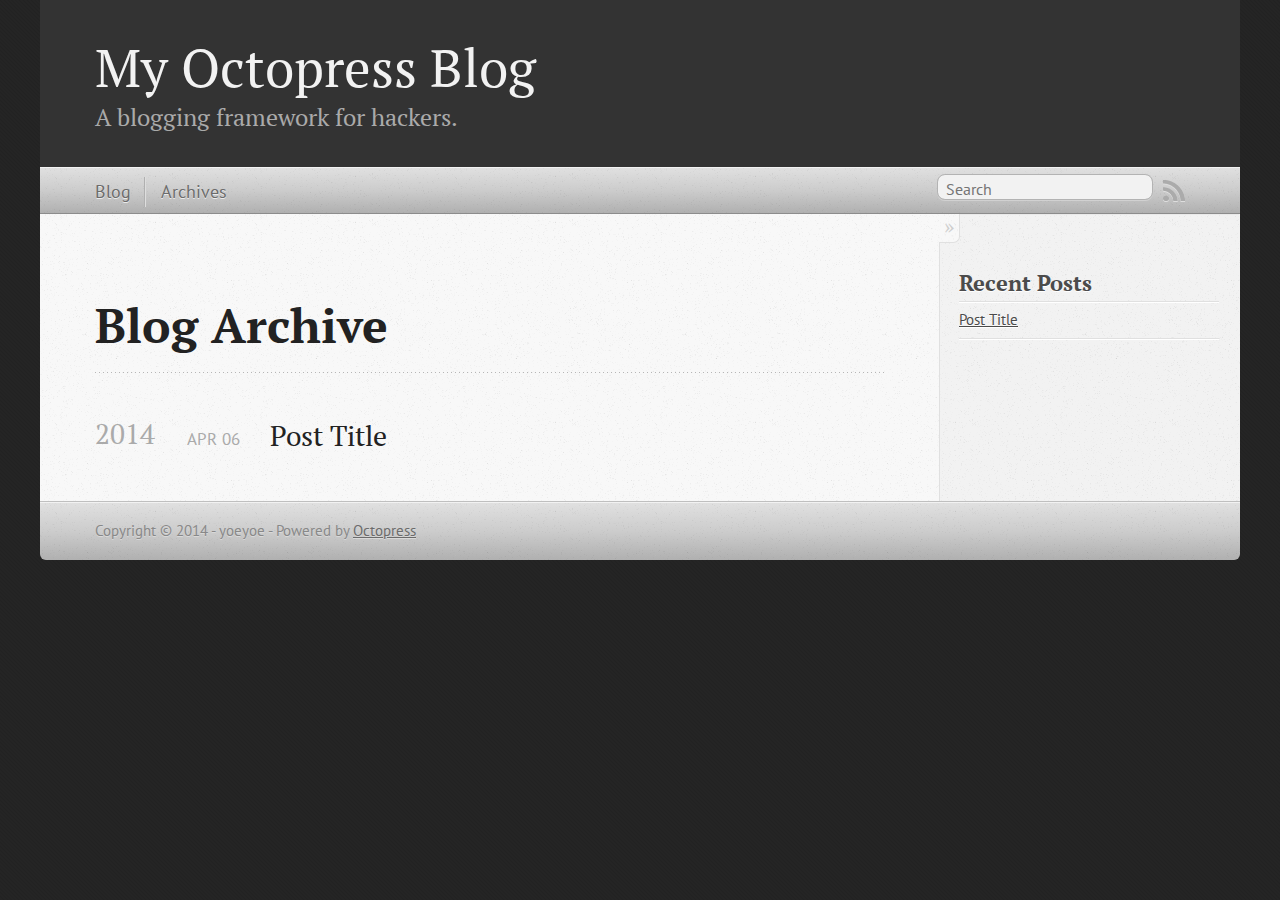
<file: blog/archives/index.html>
<!DOCTYPE html>
<!--[if IEMobile 7 ]><html class="no-js iem7"><![endif]-->
<!--[if lt IE 9]><html class="no-js lte-ie8"><![endif]-->
<!--[if (gt IE 8)|(gt IEMobile 7)|!(IEMobile)|!(IE)]><!--><html class="no-js" lang="en"><!--<![endif]-->
<head>
  <meta charset="utf-8">
  <title>Blog Archive - My Octopress Blog</title>
  <meta name="author" content="yoeyoe">

  
  <meta name="description" content=" Blog Archive 2014 Post Title
Apr 06 2014 Recent Posts Post Title ">
  

  <!-- http://t.co/dKP3o1e -->
  <meta name="HandheldFriendly" content="True">
  <meta name="MobileOptimized" content="320">
  <meta name="viewport" content="width=device-width, initial-scale=1">

  
  <link rel="canonical" href="http://yoeyoe.github.io/blog/archives">
  <link href="/favicon.png" rel="icon">
  <link href="/stylesheets/screen.css" media="screen, projection" rel="stylesheet" type="text/css">
  <link href="/atom.xml" rel="alternate" title="My Octopress Blog" type="application/atom+xml">
  <script src="/javascripts/modernizr-2.0.js"></script>
  <script src="//ajax.googleapis.com/ajax/libs/jquery/1.9.1/jquery.min.js"></script>
  <script>!window.jQuery && document.write(unescape('%3Cscript src="./javascripts/libs/jquery.min.js"%3E%3C/script%3E'))</script>
  <script src="/javascripts/octopress.js" type="text/javascript"></script>
  <!--Fonts from Google"s Web font directory at http://google.com/webfonts -->
<link href="//fonts.googleapis.com/css?family=PT+Serif:regular,italic,bold,bolditalic" rel="stylesheet" type="text/css">
<link href="//fonts.googleapis.com/css?family=PT+Sans:regular,italic,bold,bolditalic" rel="stylesheet" type="text/css">

  

</head>

<body   >
  <header role="banner"><hgroup>
  <h1><a href="/">My Octopress Blog</a></h1>
  
    <h2>A blogging framework for hackers.</h2>
  
</hgroup>

</header>
  <nav role="navigation"><ul class="subscription" data-subscription="rss">
  <li><a href="/atom.xml" rel="subscribe-rss" title="subscribe via RSS">RSS</a></li>
  
</ul>
  
<form action="https://www.google.com/search" method="get">
  <fieldset role="search">
    <input type="hidden" name="q" value="site:yoeyoe.github.io" />
    <input class="search" type="text" name="q" results="0" placeholder="Search"/>
  </fieldset>
</form>
  
<ul class="main-navigation">
  <li><a href="/">Blog</a></li>
  <li><a href="/blog/archives">Archives</a></li>
</ul>

</nav>
  <div id="main">
    <div id="content">
      <div>
<article role="article">
  
  <header>
    <h1 class="entry-title">Blog Archive</h1>
    
  </header>
  
  <div id="blog-archives">



  
  <h2>2014</h2>

<article>
  
<h1><a href="/blog/2014/04/06/post-title/">Post Title</a></h1>
<time datetime="2014-04-06T21:11:35+09:00" pubdate><span class='month'>Apr</span> <span class='day'>06</span> <span class='year'>2014</span></time>


</article>

</div>

  
</article>

</div>

<aside class="sidebar">
  
    <section>
  <h1>Recent Posts</h1>
  <ul id="recent_posts">
    
      <li class="post">
        <a href="/blog/2014/04/06/post-title/">Post Title</a>
      </li>
    
  </ul>
</section>





  
</aside>


    </div>
  </div>
  <footer role="contentinfo"><p>
  Copyright &copy; 2014 - yoeyoe -
  <span class="credit">Powered by <a href="http://octopress.org">Octopress</a></span>
</p>

</footer>
  







  <script type="text/javascript">
    (function(){
      var twitterWidgets = document.createElement('script');
      twitterWidgets.type = 'text/javascript';
      twitterWidgets.async = true;
      twitterWidgets.src = '//platform.twitter.com/widgets.js';
      document.getElementsByTagName('head')[0].appendChild(twitterWidgets);
    })();
  </script>





</body>
</html>
</file>
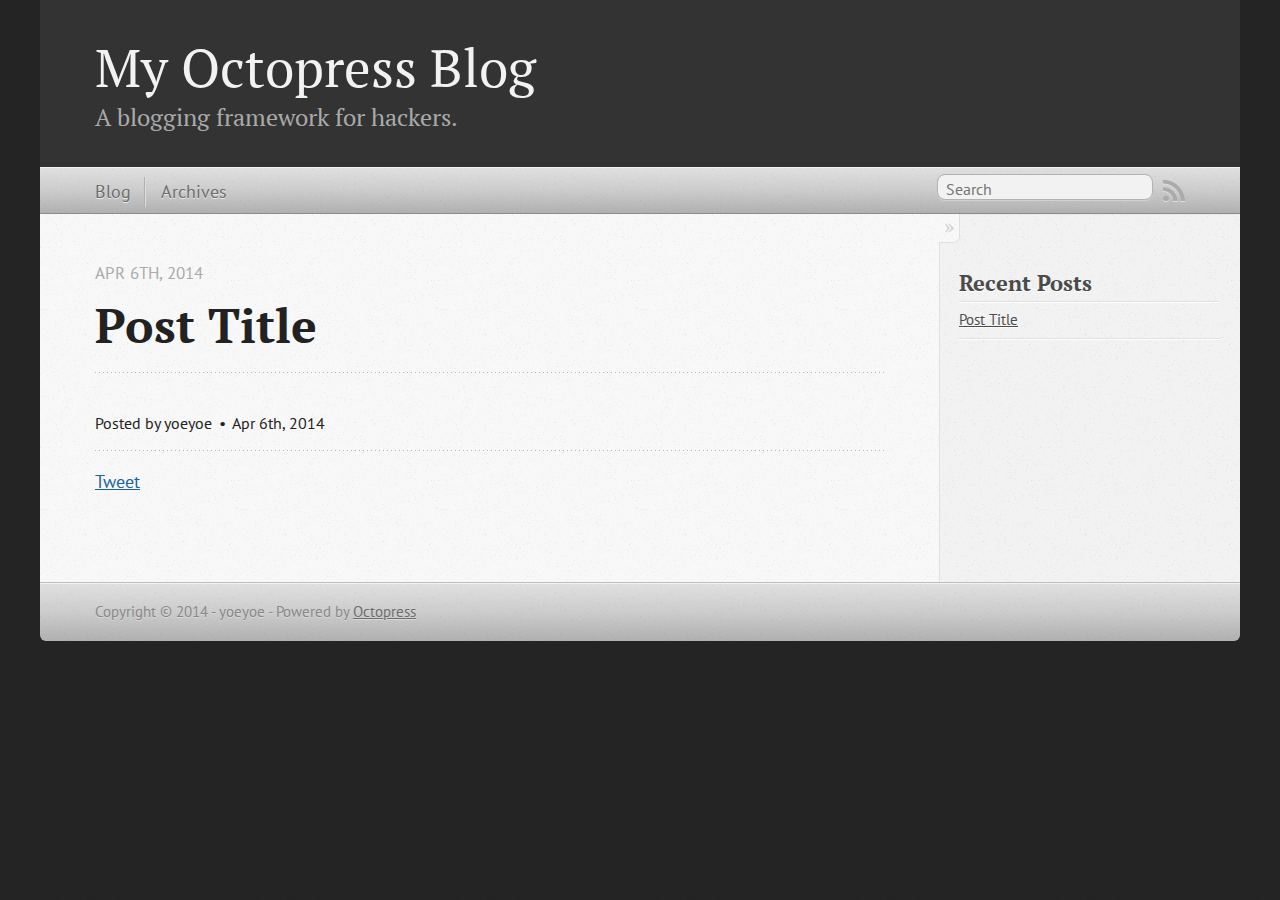
<file: blog/2014/04/06/post-title/index.html>
<!DOCTYPE html>
<!--[if IEMobile 7 ]><html class="no-js iem7"><![endif]-->
<!--[if lt IE 9]><html class="no-js lte-ie8"><![endif]-->
<!--[if (gt IE 8)|(gt IEMobile 7)|!(IEMobile)|!(IE)]><!--><html class="no-js" lang="en"><!--<![endif]-->
<head>
  <meta charset="utf-8">
  <title>Post Title - My Octopress Blog</title>
  <meta name="author" content="yoeyoe">

  
  <meta name="description" content="
">
  

  <!-- http://t.co/dKP3o1e -->
  <meta name="HandheldFriendly" content="True">
  <meta name="MobileOptimized" content="320">
  <meta name="viewport" content="width=device-width, initial-scale=1">

  
  <link rel="canonical" href="http://yoeyoe.github.io/blog/2014/04/06/post-title">
  <link href="/favicon.png" rel="icon">
  <link href="/stylesheets/screen.css" media="screen, projection" rel="stylesheet" type="text/css">
  <link href="/atom.xml" rel="alternate" title="My Octopress Blog" type="application/atom+xml">
  <script src="/javascripts/modernizr-2.0.js"></script>
  <script src="//ajax.googleapis.com/ajax/libs/jquery/1.9.1/jquery.min.js"></script>
  <script>!window.jQuery && document.write(unescape('%3Cscript src="./javascripts/libs/jquery.min.js"%3E%3C/script%3E'))</script>
  <script src="/javascripts/octopress.js" type="text/javascript"></script>
  <!--Fonts from Google"s Web font directory at http://google.com/webfonts -->
<link href="//fonts.googleapis.com/css?family=PT+Serif:regular,italic,bold,bolditalic" rel="stylesheet" type="text/css">
<link href="//fonts.googleapis.com/css?family=PT+Sans:regular,italic,bold,bolditalic" rel="stylesheet" type="text/css">

  

</head>

<body   >
  <header role="banner"><hgroup>
  <h1><a href="/">My Octopress Blog</a></h1>
  
    <h2>A blogging framework for hackers.</h2>
  
</hgroup>

</header>
  <nav role="navigation"><ul class="subscription" data-subscription="rss">
  <li><a href="/atom.xml" rel="subscribe-rss" title="subscribe via RSS">RSS</a></li>
  
</ul>
  
<form action="https://www.google.com/search" method="get">
  <fieldset role="search">
    <input type="hidden" name="q" value="site:yoeyoe.github.io" />
    <input class="search" type="text" name="q" results="0" placeholder="Search"/>
  </fieldset>
</form>
  
<ul class="main-navigation">
  <li><a href="/">Blog</a></li>
  <li><a href="/blog/archives">Archives</a></li>
</ul>

</nav>
  <div id="main">
    <div id="content">
      <div>
<article class="hentry" role="article">
  
  <header>
    
      <h1 class="entry-title">Post Title</h1>
    
    
      <p class="meta">
        








  


<time datetime="2014-04-06T21:11:35+09:00" pubdate data-updated="true">Apr 6<span>th</span>, 2014</time>
        
      </p>
    
  </header>


<div class="entry-content">
</div>


  <footer>
    <p class="meta">
      
  

<span class="byline author vcard">Posted by <span class="fn">yoeyoe</span></span>

      








  


<time datetime="2014-04-06T21:11:35+09:00" pubdate data-updated="true">Apr 6<span>th</span>, 2014</time>
      


    </p>
    
      <div class="sharing">
  
  <a href="//twitter.com/share" class="twitter-share-button" data-url="http://yoeyoe.github.io/blog/2014/04/06/post-title/" data-via="" data-counturl="http://yoeyoe.github.io/blog/2014/04/06/post-title/" >Tweet</a>
  
  
  
</div>

    
    <p class="meta">
      
      
    </p>
  </footer>
</article>

</div>

<aside class="sidebar">
  
    <section>
  <h1>Recent Posts</h1>
  <ul id="recent_posts">
    
      <li class="post">
        <a href="/blog/2014/04/06/post-title/">Post Title</a>
      </li>
    
  </ul>
</section>





  
</aside>


    </div>
  </div>
  <footer role="contentinfo"><p>
  Copyright &copy; 2014 - yoeyoe -
  <span class="credit">Powered by <a href="http://octopress.org">Octopress</a></span>
</p>

</footer>
  







  <script type="text/javascript">
    (function(){
      var twitterWidgets = document.createElement('script');
      twitterWidgets.type = 'text/javascript';
      twitterWidgets.async = true;
      twitterWidgets.src = '//platform.twitter.com/widgets.js';
      document.getElementsByTagName('head')[0].appendChild(twitterWidgets);
    })();
  </script>





</body>
</html>
</file>
<file: stylesheets/screen.css>
html,body,div,span,applet,object,iframe,h1,h2,h3,h4,h5,h6,p,blockquote,pre,a,abbr,acronym,address,big,cite,code,del,dfn,em,img,ins,kbd,q,s,samp,small,strike,strong,sub,sup,tt,var,b,u,i,center,dl,dt,dd,ol,ul,li,fieldset,form,label,legend,table,caption,tbody,tfoot,thead,tr,th,td,article,aside,canvas,details,embed,figure,figcaption,footer,header,hgroup,menu,nav,output,ruby,section,summary,time,mark,audio,video{margin:0;padding:0;border:0;font:inherit;font-size:100%;vertical-align:baseline}html{line-height:1}ol,ul{list-style:none}table{border-collapse:collapse;border-spacing:0}caption,th,td{text-align:left;font-weight:normal;vertical-align:middle}q,blockquote{quotes:none}q:before,q:after,blockquote:before,blockquote:after{content:"";content:none}a img{border:none}article,aside,details,figcaption,figure,footer,header,hgroup,menu,nav,section,summary{display:block}a{color:#1863a1}a:visited{color:#751590}a:focus{color:#0181eb}a:hover{color:#0181eb}a:active{color:#01579f}aside.sidebar a{color:#222}aside.sidebar a:focus{color:#0181eb}aside.sidebar a:hover{color:#0181eb}aside.sidebar a:active{color:#01579f}a{-webkit-transition:color 0.3s;-moz-transition:color 0.3s;-o-transition:color 0.3s;transition:color 0.3s}html{background:#252525 url('/images/line-tile.png?1396790429') top left}body>div{background:#f2f2f2 url('/images/noise.png?1396790429') top left;border-bottom:1px solid #bfbfbf}body>div>div{background:#f8f8f8 url('/images/noise.png?1396790429') top left;border-right:1px solid #e0e0e0}.heading,body>header h1,h1,h2,h3,h4,h5,h6{font-family:"PT Serif","Georgia","Helvetica Neue",Arial,sans-serif}.sans,body>header h2,article header p.meta,article>footer,#content .blog-index footer,html .gist .gist-file .gist-meta,#blog-archives a.category,#blog-archives time,aside.sidebar section,body>footer{font-family:"PT Sans","Helvetica Neue",Arial,sans-serif}.serif,body,#content .blog-index a[rel=full-article]{font-family:"PT Serif",Georgia,Times,"Times New Roman",serif}.mono,pre,code,tt,p code,li code{font-family:Menlo,Monaco,"Andale Mono","lucida console","Courier New",monospace}body>header h1{font-size:2.2em;font-family:"PT Serif","Georgia","Helvetica Neue",Arial,sans-serif;font-weight:normal;line-height:1.2em;margin-bottom:0.6667em}body>header h2{font-family:"PT Serif","Georgia","Helvetica Neue",Arial,sans-serif}body{line-height:1.5em;color:#222}h1{font-size:2.2em;line-height:1.2em}@media only screen and (min-width: 992px){body{font-size:1.15em}h1{font-size:2.6em;line-height:1.2em}}h1,h2,h3,h4,h5,h6{text-rendering:optimizelegibility;margin-bottom:1em;font-weight:bold}h2,section h1{font-size:1.5em}h3,section h2,section section h1{font-size:1.3em}h4,section h3,section section h2,section section section h1{font-size:1em}h5,section h4,section section h3{font-size:.9em}h6,section h5,section section h4,section section section h3{font-size:.8em}p,article blockquote,ul,ol{margin-bottom:1.5em}ul{list-style-type:disc}ul ul{list-style-type:circle;margin-bottom:0px}ul ul ul{list-style-type:square;margin-bottom:0px}ol{list-style-type:decimal}ol ol{list-style-type:lower-alpha;margin-bottom:0px}ol ol ol{list-style-type:lower-roman;margin-bottom:0px}ul,ul ul,ul ol,ol,ol ul,ol ol{margin-left:1.3em}ul ul,ul ol,ol ul,ol ol{margin-bottom:0em}strong{font-weight:bold}em{font-style:italic}sup,sub{font-size:0.75em;position:relative;display:inline-block;padding:0 .2em;line-height:.8em}sup{top:-.5em}sub{bottom:-.5em}a[rev='footnote']{font-size:.75em;padding:0 .3em;line-height:1}q{font-style:italic}q:before{content:"\201C"}q:after{content:"\201D"}em,dfn{font-style:italic}strong,dfn{font-weight:bold}del,s{text-decoration:line-through}abbr,acronym{border-bottom:1px dotted;cursor:help}hr{margin-bottom:0.2em}small{font-size:.8em}big{font-size:1.2em}article blockquote{font-style:italic;position:relative;font-size:1.2em;line-height:1.5em;padding-left:1em;border-left:4px solid rgba(170,170,170,0.5)}article blockquote cite{font-style:italic}article blockquote cite a{color:#aaa !important;word-wrap:break-word}article blockquote cite:before{content:'\2014';padding-right:.3em;padding-left:.3em;color:#aaa}@media only screen and (min-width: 992px){article blockquote{padding-left:1.5em;border-left-width:4px}}.pullquote-right:before,.pullquote-left:before{padding:0;border:none;content:attr(data-pullquote);float:right;width:45%;margin:.5em 0 1em 1.5em;position:relative;top:7px;font-size:1.4em;line-height:1.45em}.pullquote-left:before{float:left;margin:.5em 1.5em 1em 0}.force-wrap,article a,aside.sidebar a{white-space:-moz-pre-wrap;white-space:-pre-wrap;white-space:-o-pre-wrap;white-space:pre-wrap;word-wrap:break-word}.group,body>header,body>nav,body>footer,body #content>article,body #content>div>article,body #content>div>section,body div.pagination,aside.sidebar,#main,#content,.sidebar{*zoom:1}.group:after,body>header:after,body>nav:after,body>footer:after,body #content>article:after,body #content>div>section:after,body div.pagination:after,#main:after,#content:after,.sidebar:after{content:"";display:table;clear:both}body{-webkit-text-size-adjust:none;max-width:1200px;position:relative;margin:0 auto}body>header,body>nav,body>footer,body #content>article,body #content>div>article,body #content>div>section{padding-left:18px;padding-right:18px}@media only screen and (min-width: 480px){body>header,body>nav,body>footer,body #content>article,body #content>div>article,body #content>div>section{padding-left:25px;padding-right:25px}}@media only screen and (min-width: 768px){body>header,body>nav,body>footer,body #content>article,body #content>div>article,body #content>div>section{padding-left:35px;padding-right:35px}}@media only screen and (min-width: 992px){body>header,body>nav,body>footer,body #content>article,body #content>div>article,body #content>div>section{padding-left:55px;padding-right:55px}}body div.pagination{margin-left:18px;margin-right:18px}@media only screen and (min-width: 480px){body div.pagination{margin-left:25px;margin-right:25px}}@media only screen and (min-width: 768px){body div.pagination{margin-left:35px;margin-right:35px}}@media only screen and (min-width: 992px){body div.pagination{margin-left:55px;margin-right:55px}}body>header{font-size:1em;padding-top:1.5em;padding-bottom:1.5em}#content{overflow:hidden}#content>div,#content>article{width:100%}aside.sidebar{float:none;padding:0 18px 1px;background-color:#f7f7f7;border-top:1px solid #e0e0e0}.flex-content,article img,article video,article .flash-video,aside.sidebar img{max-width:100%;height:auto}.basic-alignment.left,article img.left,article video.left,article .left.flash-video,aside.sidebar img.left{float:left;margin-right:1.5em}.basic-alignment.right,article img.right,article video.right,article .right.flash-video,aside.sidebar img.right{float:right;margin-left:1.5em}.basic-alignment.center,article img.center,article video.center,article .center.flash-video,aside.sidebar img.center{display:block;margin:0 auto 1.5em}.basic-alignment.left,article img.left,article video.left,article .left.flash-video,aside.sidebar img.left,.basic-alignment.right,article img.right,article video.right,article .right.flash-video,aside.sidebar img.right{margin-bottom:.8em}.toggle-sidebar,.no-sidebar .toggle-sidebar{display:none}@media only screen and (min-width: 750px){body.sidebar-footer aside.sidebar{float:none;width:auto;clear:left;margin:0;padding:0 35px 1px;background-color:#f7f7f7;border-top:1px solid #eaeaea}body.sidebar-footer aside.sidebar section.odd,body.sidebar-footer aside.sidebar section.even{float:left;width:48%}body.sidebar-footer aside.sidebar section.odd{margin-left:0}body.sidebar-footer aside.sidebar section.even{margin-left:4%}body.sidebar-footer aside.sidebar.thirds section{width:30%;margin-left:5%}body.sidebar-footer aside.sidebar.thirds section.first{margin-left:0;clear:both}}body.sidebar-footer #content{margin-right:0px}body.sidebar-footer .toggle-sidebar{display:none}@media only screen and (min-width: 550px){body>header{font-size:1em}}@media only screen and (min-width: 750px){aside.sidebar{float:none;width:auto;clear:left;margin:0;padding:0 35px 1px;background-color:#f7f7f7;border-top:1px solid #eaeaea}aside.sidebar section.odd,aside.sidebar section.even{float:left;width:48%}aside.sidebar section.odd{margin-left:0}aside.sidebar section.even{margin-left:4%}aside.sidebar.thirds section{width:30%;margin-left:5%}aside.sidebar.thirds section.first{margin-left:0;clear:both}}@media only screen and (min-width: 768px){body{-webkit-text-size-adjust:auto}body>header{font-size:1.2em}#main{padding:0;margin:0 auto}#content{overflow:visible;margin-right:240px;position:relative}.no-sidebar #content{margin-right:0;border-right:0}.collapse-sidebar #content{margin-right:20px}#content>div,#content>article{padding-top:17.5px;padding-bottom:17.5px;float:left}aside.sidebar{width:210px;padding:0 15px 15px;background:none;clear:none;float:left;margin:0 -100% 0 0}aside.sidebar section{width:auto;margin-left:0}aside.sidebar section.odd,aside.sidebar section.even{float:none;width:auto;margin-left:0}.collapse-sidebar aside.sidebar{float:none;width:auto;clear:left;margin:0;padding:0 35px 1px;background-color:#f7f7f7;border-top:1px solid #eaeaea}.collapse-sidebar aside.sidebar section.odd,.collapse-sidebar aside.sidebar section.even{float:left;width:48%}.collapse-sidebar aside.sidebar section.odd{margin-left:0}.collapse-sidebar aside.sidebar section.even{margin-left:4%}.collapse-sidebar aside.sidebar.thirds section{width:30%;margin-left:5%}.collapse-sidebar aside.sidebar.thirds section.first{margin-left:0;clear:both}}@media only screen and (min-width: 992px){body>header{font-size:1.3em}#content{margin-right:300px}#content>div,#content>article{padding-top:27.5px;padding-bottom:27.5px}aside.sidebar{width:260px;padding:1.2em 20px 20px}.collapse-sidebar aside.sidebar{padding-left:55px;padding-right:55px}}@media only screen and (min-width: 768px){ul,ol{margin-left:0}}body>header{background:#333}body>header h1{display:inline-block;margin:0}body>header h1 a,body>header h1 a:visited,body>header h1 a:hover{color:#f2f2f2;text-decoration:none}body>header h2{margin:.2em 0 0;font-size:1em;color:#aaa;font-weight:normal}body>nav{position:relative;background-color:#ccc;background:url('/images/noise.png?1396790429'),-webkit-gradient(linear, 50% 0%, 50% 100%, color-stop(0%, #e0e0e0), color-stop(50%, #cccccc), color-stop(100%, #b0b0b0));background:url('/images/noise.png?1396790429'),-webkit-linear-gradient(#e0e0e0,#cccccc,#b0b0b0);background:url('/images/noise.png?1396790429'),-moz-linear-gradient(#e0e0e0,#cccccc,#b0b0b0);background:url('/images/noise.png?1396790429'),-o-linear-gradient(#e0e0e0,#cccccc,#b0b0b0);background:url('/images/noise.png?1396790429'),linear-gradient(#e0e0e0,#cccccc,#b0b0b0);border-top:1px solid #f2f2f2;border-bottom:1px solid #8c8c8c;padding-top:.35em;padding-bottom:.35em}body>nav form{-webkit-background-clip:padding;-moz-background-clip:padding;background-clip:padding-box;margin:0;padding:0}body>nav form .search{padding:.3em .5em 0;font-size:.85em;font-family:"PT Sans","Helvetica Neue",Arial,sans-serif;line-height:1.1em;width:95%;-webkit-border-radius:0.5em;-moz-border-radius:0.5em;-ms-border-radius:0.5em;-o-border-radius:0.5em;border-radius:0.5em;-webkit-background-clip:padding;-moz-background-clip:padding;background-clip:padding-box;-webkit-box-shadow:#d1d1d1 0 1px;-moz-box-shadow:#d1d1d1 0 1px;box-shadow:#d1d1d1 0 1px;background-color:#f2f2f2;border:1px solid #b3b3b3;color:#888}body>nav form .search:focus{color:#444;border-color:#80b1df;-webkit-box-shadow:#80b1df 0 0 4px,#80b1df 0 0 3px inset;-moz-box-shadow:#80b1df 0 0 4px,#80b1df 0 0 3px inset;box-shadow:#80b1df 0 0 4px,#80b1df 0 0 3px inset;background-color:#fff;outline:none}body>nav fieldset[role=search]{float:right;width:48%}body>nav fieldset.mobile-nav{float:left;width:48%}body>nav fieldset.mobile-nav select{width:100%;font-size:.8em;border:1px solid #888}body>nav ul{display:none}@media only screen and (min-width: 550px){body>nav{font-size:.9em}body>nav ul{margin:0;padding:0;border:0;overflow:hidden;*zoom:1;float:left;display:block;padding-top:.15em}body>nav ul li{list-style-image:none;list-style-type:none;margin-left:0;white-space:nowrap;display:inline;float:left;padding-left:0;padding-right:0}body>nav ul li:first-child,body>nav ul li.first{padding-left:0}body>nav ul li:last-child{padding-right:0}body>nav ul li.last{padding-right:0}body>nav ul.subscription{margin-left:.8em;float:right}body>nav ul.subscription li:last-child a{padding-right:0}body>nav ul li{margin:0}body>nav a{color:#6b6b6b;font-family:"PT Sans","Helvetica Neue",Arial,sans-serif;text-shadow:#ebebeb 0 1px;float:left;text-decoration:none;font-size:1.1em;padding:.1em 0;line-height:1.5em}body>nav a:visited{color:#6b6b6b}body>nav a:hover{color:#2b2b2b}body>nav li+li{border-left:1px solid #b0b0b0;margin-left:.8em}body>nav li+li a{padding-left:.8em;border-left:1px solid #dedede}body>nav form{float:right;text-align:left;padding-left:.8em;width:175px}body>nav form .search{width:93%;font-size:.95em;line-height:1.2em}body>nav ul[data-subscription$=email]+form{width:97px}body>nav ul[data-subscription$=email]+form .search{width:91%}body>nav fieldset.mobile-nav{display:none}body>nav fieldset[role=search]{width:99%}}@media only screen and (min-width: 992px){body>nav form{width:215px}body>nav ul[data-subscription$=email]+form{width:147px}}.no-placeholder body>nav .search{background:#f2f2f2 url('/images/search.png?1396790429') 0.3em 0.25em no-repeat;text-indent:1.3em}@media only screen and (min-width: 550px){.maskImage body>nav ul[data-subscription$=email]+form{width:123px}}@media only screen and (min-width: 992px){.maskImage body>nav ul[data-subscription$=email]+form{width:173px}}.maskImage ul.subscription{position:relative;top:.2em}.maskImage ul.subscription li,.maskImage ul.subscription a{border:0;padding:0}.maskImage a[rel=subscribe-rss]{position:relative;top:0px;text-indent:-999999em;background-color:#dedede;border:0;padding:0}.maskImage a[rel=subscribe-rss],.maskImage a[rel=subscribe-rss]:after{-webkit-mask-image:url('/images/rss.png?1396790429');-moz-mask-image:url('/images/rss.png?1396790429');-ms-mask-image:url('/images/rss.png?1396790429');-o-mask-image:url('/images/rss.png?1396790429');mask-image:url('/images/rss.png?1396790429');-webkit-mask-repeat:no-repeat;-moz-mask-repeat:no-repeat;-ms-mask-repeat:no-repeat;-o-mask-repeat:no-repeat;mask-repeat:no-repeat;width:22px;height:22px}.maskImage a[rel=subscribe-rss]:after{content:"";position:absolute;top:-1px;left:0;background-color:#ababab}.maskImage a[rel=subscribe-rss]:hover:after{background-color:#9e9e9e}.maskImage a[rel=subscribe-email]{position:relative;top:0px;text-indent:-999999em;background-color:#dedede;border:0;padding:0}.maskImage a[rel=subscribe-email],.maskImage a[rel=subscribe-email]:after{-webkit-mask-image:url('/images/email.png?1396790429');-moz-mask-image:url('/images/email.png?1396790429');-ms-mask-image:url('/images/email.png?1396790429');-o-mask-image:url('/images/email.png?1396790429');mask-image:url('/images/email.png?1396790429');-webkit-mask-repeat:no-repeat;-moz-mask-repeat:no-repeat;-ms-mask-repeat:no-repeat;-o-mask-repeat:no-repeat;mask-repeat:no-repeat;width:28px;height:22px}.maskImage a[rel=subscribe-email]:after{content:"";position:absolute;top:-1px;left:0;background-color:#ababab}.maskImage a[rel=subscribe-email]:hover:after{background-color:#9e9e9e}article{padding-top:1em}article header{position:relative;padding-top:2em;padding-bottom:1em;margin-bottom:1em;background:url('[data-uri]') bottom left repeat-x}article header h1{margin:0}article header h1 a{text-decoration:none}article header h1 a:hover{text-decoration:underline}article header p{font-size:.9em;color:#aaa;margin:0}article header p.meta{text-transform:uppercase;position:absolute;top:0}@media only screen and (min-width: 768px){article header{margin-bottom:1.5em;padding-bottom:1em;background:url('[data-uri]') bottom left repeat-x}}article h2{padding-top:0.8em;background:url('[data-uri]') top left repeat-x}.entry-content article h2:first-child,article header+h2{padding-top:0}article h2:first-child,article header+h2{background:none}article .feature{padding-top:.5em;margin-bottom:1em;padding-bottom:1em;background:url('[data-uri]') bottom left repeat-x;font-size:2.0em;font-style:italic;line-height:1.3em}article img,article video,article .flash-video{-webkit-border-radius:0.3em;-moz-border-radius:0.3em;-ms-border-radius:0.3em;-o-border-radius:0.3em;border-radius:0.3em;-webkit-box-shadow:rgba(0,0,0,0.15) 0 1px 4px;-moz-box-shadow:rgba(0,0,0,0.15) 0 1px 4px;box-shadow:rgba(0,0,0,0.15) 0 1px 4px;-webkit-box-sizing:border-box;-moz-box-sizing:border-box;box-sizing:border-box;border:#fff 0.5em solid}article video,article .flash-video{margin:0 auto 1.5em}article video{display:block;width:100%}article .flash-video>div{position:relative;display:block;padding-bottom:56.25%;padding-top:1px;height:0;overflow:hidden}article .flash-video>div iframe,article .flash-video>div object,article .flash-video>div embed{position:absolute;top:0;left:0;width:100%;height:100%}article>footer{padding-bottom:2.5em;margin-top:2em}article>footer p.meta{margin-bottom:.8em;font-size:.85em;clear:both;overflow:hidden}.blog-index article+article{background:url('[data-uri]') top left repeat-x}#content .blog-index{padding-top:0;padding-bottom:0}#content .blog-index article{padding-top:2em}#content .blog-index article header{background:none;padding-bottom:0}#content .blog-index article h1{font-size:2.2em}#content .blog-index article h1 a{color:inherit}#content .blog-index article h1 a:hover{color:#0181eb}#content .blog-index a[rel=full-article]{background:#ebebeb;display:inline-block;padding:.4em .8em;margin-right:.5em;text-decoration:none;color:#666;-webkit-transition:background-color 0.5s;-moz-transition:background-color 0.5s;-o-transition:background-color 0.5s;transition:background-color 0.5s}#content .blog-index a[rel=full-article]:hover{background:#0181eb;text-shadow:none;color:#f8f8f8}#content .blog-index footer{margin-top:1em}.separator,article>footer .byline+time:before,article>footer time+time:before,article>footer .comments:before,article>footer .byline ~ .categories:before{content:"\2022 ";padding:0 .4em 0 .2em;display:inline-block}#content div.pagination{text-align:center;font-size:.95em;position:relative;background:url('[data-uri]') top left repeat-x;padding-top:1.5em;padding-bottom:1.5em}#content div.pagination a{text-decoration:none;color:#aaa}#content div.pagination a.prev{position:absolute;left:0}#content div.pagination a.next{position:absolute;right:0}#content div.pagination a:hover{color:#0181eb}#content div.pagination a[href*=archive]:before,#content div.pagination a[href*=archive]:after{content:'\2014';padding:0 .3em}p.meta+.sharing{padding-top:1em;padding-left:0;background:url('[data-uri]') top left repeat-x}#fb-root{display:none}.highlight,html .gist .gist-file .gist-syntax .gist-highlight{border:1px solid #05232b !important}.highlight table td.code,html .gist .gist-file .gist-syntax .gist-highlight table td.code{width:100%}.highlight .line-numbers,html .gist .gist-file .gist-syntax .highlight .line_numbers{text-align:right;font-size:13px;line-height:1.45em;background:#073642 url('/images/noise.png?1396790429') top left !important;border-right:1px solid #00232c !important;-webkit-box-shadow:#083e4b -1px 0 inset;-moz-box-shadow:#083e4b -1px 0 inset;box-shadow:#083e4b -1px 0 inset;text-shadow:#021014 0 -1px;padding:.8em !important;-webkit-border-radius:0;-moz-border-radius:0;-ms-border-radius:0;-o-border-radius:0;border-radius:0}.highlight .line-numbers span,html .gist .gist-file .gist-syntax .highlight .line_numbers span{color:#586e75 !important}figure.code,.gist-file,pre{-webkit-box-shadow:rgba(0,0,0,0.06) 0 0 10px;-moz-box-shadow:rgba(0,0,0,0.06) 0 0 10px;box-shadow:rgba(0,0,0,0.06) 0 0 10px}figure.code .highlight pre,.gist-file .highlight pre,pre .highlight pre{-webkit-box-shadow:none;-moz-box-shadow:none;box-shadow:none}.gist .highlight *::-moz-selection,figure.code .highlight *::-moz-selection{background:#386774;color:inherit;text-shadow:#002b36 0 1px}.gist .highlight *::-webkit-selection,figure.code .highlight *::-webkit-selection{background:#386774;color:inherit;text-shadow:#002b36 0 1px}.gist .highlight *::selection,figure.code .highlight *::selection{background:#386774;color:inherit;text-shadow:#002b36 0 1px}html .gist .gist-file{margin-bottom:1.8em;position:relative;border:none;padding-top:26px !important}html .gist .gist-file .highlight{margin-bottom:0}html .gist .gist-file .gist-syntax{border-bottom:0 !important;background:none !important}html .gist .gist-file .gist-syntax .gist-highlight{background:#002b36 !important}html .gist .gist-file .gist-syntax .highlight pre{padding:0}html .gist .gist-file .gist-meta{padding:.6em 0.8em;border:1px solid #083e4b !important;color:#586e75;font-size:.7em !important;background:#073642 url('/images/noise.png?1396790429') top left;line-height:1.5em}html .gist .gist-file .gist-meta a{color:#75878b !important;text-decoration:none}html .gist .gist-file .gist-meta a:hover{text-decoration:underline}html .gist .gist-file .gist-meta a:hover{color:#93a1a1 !important}html .gist .gist-file .gist-meta a[href*='#file']{position:absolute;top:0;left:0;right:-10px;color:#474747 !important}html .gist .gist-file .gist-meta a[href*='#file']:hover{color:#1863a1 !important}html .gist .gist-file .gist-meta a[href*=raw]{top:.4em}pre{background:#002b36 url('/images/noise.png?1396790429') top left;-webkit-border-radius:0.4em;-moz-border-radius:0.4em;-ms-border-radius:0.4em;-o-border-radius:0.4em;border-radius:0.4em;border:1px solid #05232b;line-height:1.45em;font-size:13px;margin-bottom:2.1em;padding:.8em 1em;color:#93a1a1;overflow:auto}h3.filename+pre{-moz-border-radius-topleft:0px;-webkit-border-top-left-radius:0px;border-top-left-radius:0px;-moz-border-radius-topright:0px;-webkit-border-top-right-radius:0px;border-top-right-radius:0px}p code,li code{display:inline-block;white-space:no-wrap;background:#fff;font-size:.8em;line-height:1.5em;color:#555;border:1px solid #ddd;-webkit-border-radius:0.4em;-moz-border-radius:0.4em;-ms-border-radius:0.4em;-o-border-radius:0.4em;border-radius:0.4em;padding:0 .3em;margin:-1px 0}p pre code,li pre code{font-size:1em !important;background:none;border:none}.pre-code,html .gist .gist-file .gist-syntax .highlight pre,.highlight code{font-family:Menlo,Monaco,"Andale Mono","lucida console","Courier New",monospace !important;overflow:scroll;overflow-y:hidden;display:block;padding:.8em;overflow-x:auto;line-height:1.45em;background:#002b36 url('/images/noise.png?1396790429') top left !important;color:#93a1a1 !important}.pre-code span,html .gist .gist-file .gist-syntax .highlight pre span,.highlight code span{color:#93a1a1 !important}.pre-code span,html .gist .gist-file .gist-syntax .highlight pre span,.highlight code span{font-style:normal !important;font-weight:normal !important}.pre-code .c,html .gist .gist-file .gist-syntax .highlight pre .c,.highlight code .c{color:#586e75 !important;font-style:italic !important}.pre-code .cm,html .gist .gist-file .gist-syntax .highlight pre .cm,.highlight code .cm{color:#586e75 !important;font-style:italic !important}.pre-code .cp,html .gist .gist-file .gist-syntax .highlight pre .cp,.highlight code .cp{color:#586e75 !important;font-style:italic !important}.pre-code .c1,html .gist .gist-file .gist-syntax .highlight pre .c1,.highlight code .c1{color:#586e75 !important;font-style:italic !important}.pre-code .cs,html .gist .gist-file .gist-syntax .highlight pre .cs,.highlight code .cs{color:#586e75 !important;font-weight:bold !important;font-style:italic !important}.pre-code .err,html .gist .gist-file .gist-syntax .highlight pre .err,.highlight code .err{color:#dc322f !important;background:none !important}.pre-code .k,html .gist .gist-file .gist-syntax .highlight pre .k,.highlight code .k{color:#cb4b16 !important}.pre-code .o,html .gist .gist-file .gist-syntax .highlight pre .o,.highlight code .o{color:#93a1a1 !important;font-weight:bold !important}.pre-code .p,html .gist .gist-file .gist-syntax .highlight pre .p,.highlight code .p{color:#93a1a1 !important}.pre-code .ow,html .gist .gist-file .gist-syntax .highlight pre .ow,.highlight code .ow{color:#2aa198 !important;font-weight:bold !important}.pre-code .gd,html .gist .gist-file .gist-syntax .highlight pre .gd,.highlight code .gd{color:#93a1a1 !important;background-color:#372c34 !important;display:inline-block}.pre-code .gd .x,html .gist .gist-file .gist-syntax .highlight pre .gd .x,.highlight code .gd .x{color:#93a1a1 !important;background-color:#4d2d33 !important;display:inline-block}.pre-code .ge,html .gist .gist-file .gist-syntax .highlight pre .ge,.highlight code .ge{color:#93a1a1 !important;font-style:italic !important}.pre-code .gh,html .gist .gist-file .gist-syntax .highlight pre .gh,.highlight code .gh{color:#586e75 !important}.pre-code .gi,html .gist .gist-file .gist-syntax .highlight pre .gi,.highlight code .gi{color:#93a1a1 !important;background-color:#1a412b !important;display:inline-block}.pre-code .gi .x,html .gist .gist-file .gist-syntax .highlight pre .gi .x,.highlight code .gi .x{color:#93a1a1 !important;background-color:#355720 !important;display:inline-block}.pre-code .gs,html .gist .gist-file .gist-syntax .highlight pre .gs,.highlight code .gs{color:#93a1a1 !important;font-weight:bold !important}.pre-code .gu,html .gist .gist-file .gist-syntax .highlight pre .gu,.highlight code .gu{color:#6c71c4 !important}.pre-code .kc,html .gist .gist-file .gist-syntax .highlight pre .kc,.highlight code .kc{color:#859900 !important;font-weight:bold !important}.pre-code .kd,html .gist .gist-file .gist-syntax .highlight pre .kd,.highlight code .kd{color:#268bd2 !important}.pre-code .kp,html .gist .gist-file .gist-syntax .highlight pre .kp,.highlight code .kp{color:#cb4b16 !important;font-weight:bold !important}.pre-code .kr,html .gist .gist-file .gist-syntax .highlight pre .kr,.highlight code .kr{color:#d33682 !important;font-weight:bold !important}.pre-code .kt,html .gist .gist-file .gist-syntax .highlight pre .kt,.highlight code .kt{color:#2aa198 !important}.pre-code .n,html .gist .gist-file .gist-syntax .highlight pre .n,.highlight code .n{color:#268bd2 !important}.pre-code .na,html .gist .gist-file .gist-syntax .highlight pre .na,.highlight code .na{color:#268bd2 !important}.pre-code .nb,html .gist .gist-file .gist-syntax .highlight pre .nb,.highlight code .nb{color:#859900 !important}.pre-code .nc,html .gist .gist-file .gist-syntax .highlight pre .nc,.highlight code .nc{color:#d33682 !important}.pre-code .no,html .gist .gist-file .gist-syntax .highlight pre .no,.highlight code .no{color:#b58900 !important}.pre-code .nl,html .gist .gist-file .gist-syntax .highlight pre .nl,.highlight code .nl{color:#859900 !important}.pre-code .ne,html .gist .gist-file .gist-syntax .highlight pre .ne,.highlight code .ne{color:#268bd2 !important;font-weight:bold !important}.pre-code .nf,html .gist .gist-file .gist-syntax .highlight pre .nf,.highlight code .nf{color:#268bd2 !important;font-weight:bold !important}.pre-code .nn,html .gist .gist-file .gist-syntax .highlight pre .nn,.highlight code .nn{color:#b58900 !important}.pre-code .nt,html .gist .gist-file .gist-syntax .highlight pre .nt,.highlight code .nt{color:#268bd2 !important;font-weight:bold !important}.pre-code .nx,html .gist .gist-file .gist-syntax .highlight pre .nx,.highlight code .nx{color:#b58900 !important}.pre-code .vg,html .gist .gist-file .gist-syntax .highlight pre .vg,.highlight code .vg{color:#268bd2 !important}.pre-code .vi,html .gist .gist-file .gist-syntax .highlight pre .vi,.highlight code .vi{color:#268bd2 !important}.pre-code .nv,html .gist .gist-file .gist-syntax .highlight pre .nv,.highlight code .nv{color:#268bd2 !important}.pre-code .mf,html .gist .gist-file .gist-syntax .highlight pre .mf,.highlight code .mf{color:#2aa198 !important}.pre-code .m,html .gist .gist-file .gist-syntax .highlight pre .m,.highlight code .m{color:#2aa198 !important}.pre-code .mh,html .gist .gist-file .gist-syntax .highlight pre .mh,.highlight code .mh{color:#2aa198 !important}.pre-code .mi,html .gist .gist-file .gist-syntax .highlight pre .mi,.highlight code .mi{color:#2aa198 !important}.pre-code .s,html .gist .gist-file .gist-syntax .highlight pre .s,.highlight code .s{color:#2aa198 !important}.pre-code .sd,html .gist .gist-file .gist-syntax .highlight pre .sd,.highlight code .sd{color:#2aa198 !important}.pre-code .s2,html .gist .gist-file .gist-syntax .highlight pre .s2,.highlight code .s2{color:#2aa198 !important}.pre-code .se,html .gist .gist-file .gist-syntax .highlight pre .se,.highlight code .se{color:#dc322f !important}.pre-code .si,html .gist .gist-file .gist-syntax .highlight pre .si,.highlight code .si{color:#268bd2 !important}.pre-code .sr,html .gist .gist-file .gist-syntax .highlight pre .sr,.highlight code .sr{color:#2aa198 !important}.pre-code .s1,html .gist .gist-file .gist-syntax .highlight pre .s1,.highlight code .s1{color:#2aa198 !important}.pre-code div .gd,html .gist .gist-file .gist-syntax .highlight pre div .gd,.highlight code div .gd,.pre-code div .gd .x,html .gist .gist-file .gist-syntax .highlight pre div .gd .x,.highlight code div .gd .x,.pre-code div .gi,html .gist .gist-file .gist-syntax .highlight pre div .gi,.highlight code div .gi,.pre-code div .gi .x,html .gist .gist-file .gist-syntax .highlight pre div .gi .x,.highlight code div .gi .x{display:inline-block;width:100%}.highlight,.gist-highlight{margin-bottom:1.8em;background:#002b36;overflow-y:hidden;overflow-x:auto}.highlight pre,.gist-highlight pre{background:none;-webkit-border-radius:0px;-moz-border-radius:0px;-ms-border-radius:0px;-o-border-radius:0px;border-radius:0px;border:none;padding:0;margin-bottom:0}pre::-webkit-scrollbar,.highlight::-webkit-scrollbar,.gist-highlight::-webkit-scrollbar{height:.5em;background:rgba(255,255,255,0.15)}pre::-webkit-scrollbar-thumb:horizontal,.highlight::-webkit-scrollbar-thumb:horizontal,.gist-highlight::-webkit-scrollbar-thumb:horizontal{background:rgba(255,255,255,0.2);-webkit-border-radius:4px;border-radius:4px}.highlight code{background:#000}figure.code{background:none;padding:0;border:0;margin-bottom:1.5em}figure.code pre{margin-bottom:0}figure.code figcaption{position:relative}figure.code .highlight{margin-bottom:0}.code-title,html .gist .gist-file .gist-meta a[href*='#file'],h3.filename,figure.code figcaption{text-align:center;font-size:13px;line-height:2em;text-shadow:#cbcccc 0 1px 0;color:#474747;font-weight:normal;margin-bottom:0;-moz-border-radius-topleft:5px;-webkit-border-top-left-radius:5px;border-top-left-radius:5px;-moz-border-radius-topright:5px;-webkit-border-top-right-radius:5px;border-top-right-radius:5px;font-family:"Helvetica Neue", Arial, "Lucida Grande", "Lucida Sans Unicode", Lucida, sans-serif;background:#aaa url('/images/code_bg.png?1396790429') top repeat-x;border:1px solid #565656;border-top-color:#cbcbcb;border-left-color:#a5a5a5;border-right-color:#a5a5a5;border-bottom:0}.download-source,html .gist .gist-file .gist-meta a[href*=raw],figure.code figcaption a{position:absolute;right:.8em;text-decoration:none;color:#666 !important;z-index:1;font-size:13px;text-shadow:#cbcccc 0 1px 0;padding-left:3em}.download-source:hover,html .gist .gist-file .gist-meta a[href*=raw]:hover,figure.code figcaption a:hover{text-decoration:underline}#archive #content>div,#archive #content>div>article{padding-top:0}#blog-archives{color:#aaa}#blog-archives article{padding:1em 0 1em;position:relative;background:url('[data-uri]') bottom left repeat-x}#blog-archives article:last-child{background:none}#blog-archives article footer{padding:0;margin:0}#blog-archives h1{color:#222;margin-bottom:.3em}#blog-archives h2{display:none}#blog-archives h1{font-size:1.5em}#blog-archives h1 a{text-decoration:none;color:inherit;font-weight:normal;display:inline-block}#blog-archives h1 a:hover{text-decoration:underline}#blog-archives h1 a:hover{color:#0181eb}#blog-archives a.category,#blog-archives time{color:#aaa}#blog-archives .entry-content{display:none}#blog-archives time{font-size:.9em;line-height:1.2em}#blog-archives time .month,#blog-archives time .day{display:inline-block}#blog-archives time .month{text-transform:uppercase}#blog-archives p{margin-bottom:1em}#blog-archives a,#blog-archives .entry-content a{color:inherit}#blog-archives a:hover,#blog-archives .entry-content a:hover{color:#0181eb}#blog-archives a:hover{color:#0181eb}@media only screen and (min-width: 550px){#blog-archives article{margin-left:5em}#blog-archives h2{margin-bottom:.3em;font-weight:normal;display:inline-block;position:relative;top:-1px;float:left}#blog-archives h2:first-child{padding-top:.75em}#blog-archives time{position:absolute;text-align:right;left:0em;top:1.8em}#blog-archives .year{display:none}#blog-archives article{padding-left:4.5em;padding-bottom:.7em}#blog-archives a.category{line-height:1.1em}}#content>.category article{margin-left:0;padding-left:6.8em}#content>.category .year{display:inline}.side-shadow-border,aside.sidebar section h1,aside.sidebar li{-webkit-box-shadow:#fff 0 1px;-moz-box-shadow:#fff 0 1px;box-shadow:#fff 0 1px}aside.sidebar{overflow:hidden;color:#4b4b4b;text-shadow:#fff 0 1px}aside.sidebar section{font-size:.8em;line-height:1.4em;margin-bottom:1.5em}aside.sidebar section h1{margin:1.5em 0 0;padding-bottom:.2em;border-bottom:1px solid #e0e0e0}aside.sidebar section h1+p{padding-top:.4em}aside.sidebar img{-webkit-border-radius:0.3em;-moz-border-radius:0.3em;-ms-border-radius:0.3em;-o-border-radius:0.3em;border-radius:0.3em;-webkit-box-shadow:rgba(0,0,0,0.15) 0 1px 4px;-moz-box-shadow:rgba(0,0,0,0.15) 0 1px 4px;box-shadow:rgba(0,0,0,0.15) 0 1px 4px;-webkit-box-sizing:border-box;-moz-box-sizing:border-box;box-sizing:border-box;border:#fff 0.3em solid}aside.sidebar ul{margin-bottom:0.5em;margin-left:0}aside.sidebar li{list-style:none;padding:.5em 0;margin:0;border-bottom:1px solid #e0e0e0}aside.sidebar li p:last-child{margin-bottom:0}aside.sidebar a{color:inherit;-webkit-transition:color 0.5s;-moz-transition:color 0.5s;-o-transition:color 0.5s;transition:color 0.5s}aside.sidebar:hover a{color:#222}aside.sidebar:hover a:hover{color:#0181eb}.aside-alt-link,#pinboard_linkroll .pin-tag{color:#7e7e7e}.aside-alt-link:hover,#pinboard_linkroll .pin-tag:hover{color:#0181eb}@media only screen and (min-width: 768px){.toggle-sidebar{outline:none;position:absolute;right:-10px;top:0;bottom:0;display:inline-block;text-decoration:none;color:#cecece;width:9px;cursor:pointer}.toggle-sidebar:hover{background:#e9e9e9;background:-webkit-gradient(linear, 0% 50%, 100% 50%, color-stop(0%, rgba(224,224,224,0.5)), color-stop(100%, rgba(224,224,224,0)));background:-webkit-linear-gradient(left, rgba(224,224,224,0.5),rgba(224,224,224,0));background:-moz-linear-gradient(left, rgba(224,224,224,0.5),rgba(224,224,224,0));background:-o-linear-gradient(left, rgba(224,224,224,0.5),rgba(224,224,224,0));background:linear-gradient(left, rgba(224,224,224,0.5),rgba(224,224,224,0))}.toggle-sidebar:after{position:absolute;right:-11px;top:0;width:20px;font-size:1.2em;line-height:1.1em;padding-bottom:.15em;-moz-border-radius-bottomright:0.3em;-webkit-border-bottom-right-radius:0.3em;border-bottom-right-radius:0.3em;text-align:center;background:#f8f8f8 url('/images/noise.png?1396790429') top left;border-bottom:1px solid #e0e0e0;border-right:1px solid #e0e0e0;content:"\00BB";text-indent:-1px}.collapse-sidebar .toggle-sidebar{text-indent:0px;right:-20px;width:19px}.collapse-sidebar .toggle-sidebar:hover{background:#e9e9e9}.collapse-sidebar .toggle-sidebar:after{border-left:1px solid #e0e0e0;text-shadow:#fff 0 1px;content:"\00AB";left:0px;right:0;text-align:center;text-indent:0;border:0;border-right-width:0;background:none}}.googleplus h1{-moz-box-shadow:none !important;-webkit-box-shadow:none !important;-o-box-shadow:none !important;box-shadow:none !important;border-bottom:0px none !important}.googleplus a{text-decoration:none;white-space:normal !important;line-height:32px}.googleplus a img{float:left;margin-right:0.5em;border:0 none}.googleplus-hidden{position:absolute;top:-1000em;left:-1000em}#pinboard_linkroll .pin-title,#pinboard_linkroll .pin-description{display:block;margin-bottom:.5em}#pinboard_linkroll .pin-tag{text-decoration:none}#pinboard_linkroll .pin-tag:hover{text-decoration:underline}#pinboard_linkroll .pin-tag:after{content:','}#pinboard_linkroll .pin-tag:last-child:after{content:''}.delicious-posts a.delicious-link{margin-bottom:.5em;display:block}.delicious-posts p{font-size:1em}body>footer{font-size:.8em;color:#888;text-shadow:#d9d9d9 0 1px;background-color:#ccc;background:url('/images/noise.png?1396790429'),-webkit-gradient(linear, 50% 0%, 50% 100%, color-stop(0%, #e0e0e0), color-stop(50%, #cccccc), color-stop(100%, #b0b0b0));background:url('/images/noise.png?1396790429'),-webkit-linear-gradient(#e0e0e0,#cccccc,#b0b0b0);background:url('/images/noise.png?1396790429'),-moz-linear-gradient(#e0e0e0,#cccccc,#b0b0b0);background:url('/images/noise.png?1396790429'),-o-linear-gradient(#e0e0e0,#cccccc,#b0b0b0);background:url('/images/noise.png?1396790429'),linear-gradient(#e0e0e0,#cccccc,#b0b0b0);border-top:1px solid #f2f2f2;position:relative;padding-top:1em;padding-bottom:1em;margin-bottom:3em;-moz-border-radius-bottomleft:0.4em;-webkit-border-bottom-left-radius:0.4em;border-bottom-left-radius:0.4em;-moz-border-radius-bottomright:0.4em;-webkit-border-bottom-right-radius:0.4em;border-bottom-right-radius:0.4em;z-index:1}body>footer a{color:#6b6b6b}body>footer a:visited{color:#6b6b6b}body>footer a:hover{color:#484848}body>footer p:last-child{margin-bottom:0}
</file>
